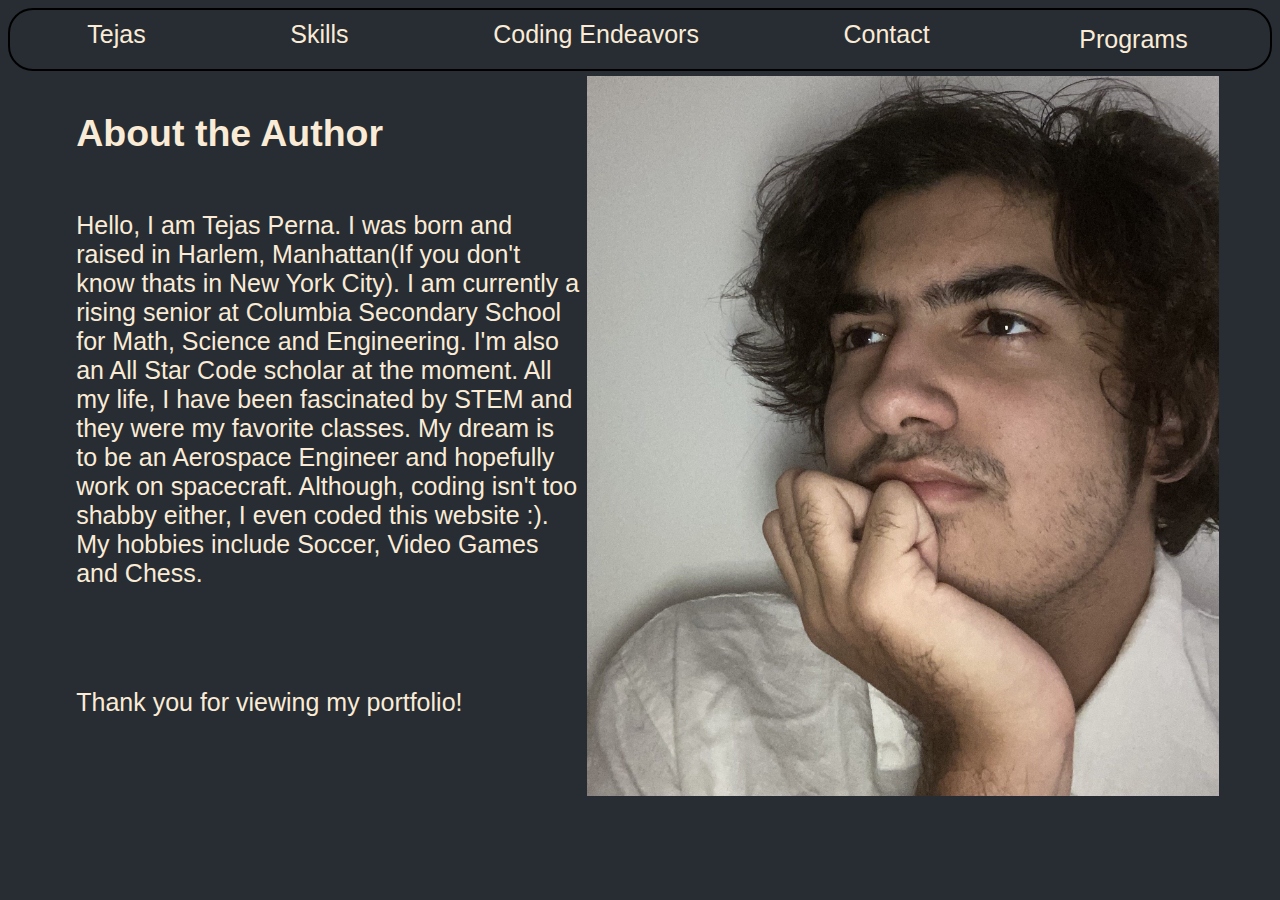
<file: index.html>
<!DOCTYPE html>
<html lang="en">
<head>
    <meta charset="UTF-8">
    <meta name="viewport" content="width=device-width, initial-scale=1.0">
    <title>Portfolio</title>
    <link rel="stylesheet" href="style.css">
</head>

<body>
    <nav>
        <a href = "index.html"><div class="items">Tejas</div></a>
        <a href = "skills.html"><div class = "items">Skills</div></a>
        <a href = "https://github.com/TejasP-Coding" target="_blank"><div class = "items">Coding Endeavors</div></a>
        <a href = "https://www.linkedin.com/in/tejas-perna-839700379/" target="_blank"><div class = "items">Contact</div></a>
        
        <div>
            <div class="dropdown">
            <span class="items">Programs</span>
            
            <div class="dropdown-content">
                <a href = "https://allstarcode.org/" target="_blank"><div>All Star Code</div></a>
                <a href = "https://chessintheschools.org/programs/#2" target="_blank"><div>Chess in the Schools</div></a>
            </div>
        </div>
    </nav>


<div class = "about_me">
    <div class = "text">
        <h2>About the Author</h2>
        <p>Hello, I am Tejas Perna. I was born and raised in Harlem, Manhattan(If you don't know thats in New York City). I am currently a rising senior at Columbia Secondary School for Math, Science and Engineering. I'm also an All Star Code scholar at the moment. All my life, I have been fascinated by STEM and they were my favorite classes. My dream is to be an Aerospace Engineer and hopefully work on spacecraft. Although, coding isn't too shabby either, I even coded this website :). My hobbies include Soccer, Video Games and Chess.</p>
        <p></p>
        <p>Thank you for viewing my portfolio!</p>
    </div>

    <img src="images/portfolio_pic.jpg">
</div>
</body>
</html>
</file>
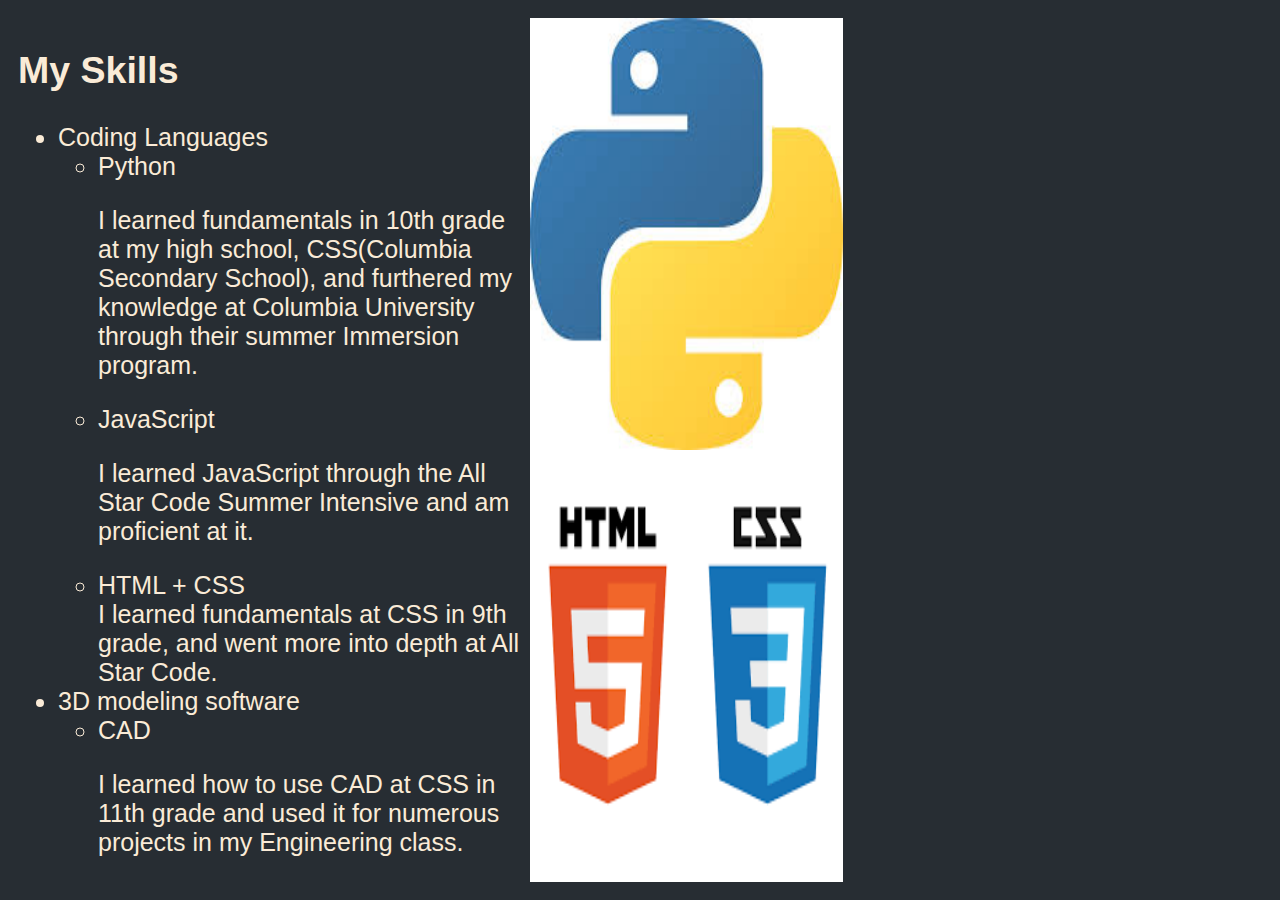
<file: skills.html>
<!DOCTYPE html>
<html lang="en">
<head>
    <meta charset="UTF-8">
    <meta name="viewport" content="width=device-width, initial-scale=1.0">
    <title>Document</title>
    <link rel="stylesheet" href="style.css">
</head>
<body>
<div class="skills_page">
    <div class="skills">
        <h2>My Skills</h2>
        <ul>
            <li>Coding Languages</li>
            <ul>
                <li>Python</li>
                <p>I learned fundamentals in 10th grade at my high school, CSS(Columbia Secondary School), and furthered my knowledge at Columbia University through their summer Immersion program.</p>
                <li>JavaScript</li>
                <p>I learned JavaScript through the All Star Code Summer Intensive and am proficient at it.</p>
                <li>HTML + CSS</li>
                I learned fundamentals at CSS in 9th grade, and went more into depth at All Star Code.
            </ul>
            
            <li>3D modeling software</li>
            
            <ul>
                <li>CAD</li>
                <p>I learned how to use CAD at CSS in 11th grade and used it for numerous projects in my Engineering class.</p>
            </ul>
        </ul>
    </div>

    <div class="logos">
        <img src="images/python.jpg">
        <img src="images/html+css.png">
    </div>
</div>

</body>
</html>
</file>
<file: style.css>
div {
    font-family: Helvetica;
    color: antiquewhite;
    font-size: 25px;
    padding: 5px;

}
nav{
    display: flex;
    justify-content: space-around;
    padding: 5px;
    background-color: #272d33;
    border: 2px solid black;
    border-radius: 25px;
}


.items:hover{
    opacity: .5;
}

a{
    text-decoration: none;
}

.dropdown {
  position: relative;
  display: inline-block;
}

.dropdown-content {
  display: none;
  position: absolute;
  min-width: 160px;
  box-shadow: 0px 8px 16px 0px rgba(0,0,0,0.2);
  padding: 12px 16px;
  z-index: 1;
  opacity: 1;
}

.dropdown:hover .dropdown-content {
  display: block;
}

.about_me{
    display: flex;
    justify-content: center;
    background-color: #272d33;
    width: 100%;
}
.text{
    display: flex;
    flex-direction: column;
    flex-wrap: wrap;
    width: 40%;
    color: antiquewhite;
}
img{
    display: flex;
    justify-content: flex-end;
    width: 50%;
    height: 50%;
}
body{
    background-color: #272d33;
}
.skills{
    width: 40%;
}
.skills_page{
    display: flex;
}
.logos{
    display: flex;
    width: 50%;
    flex-direction: column;
    justify-content: flex-end;
}
</file>
